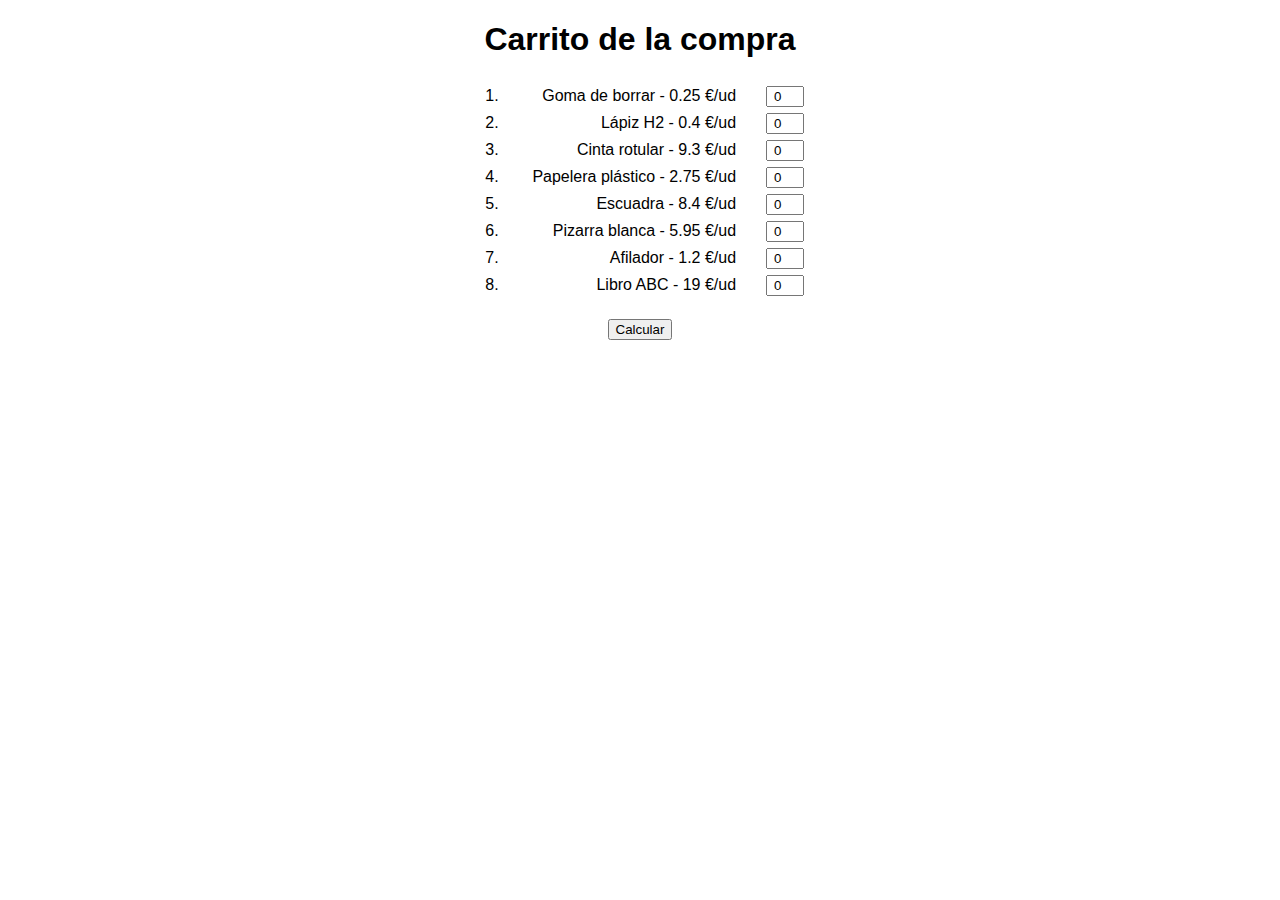
<file: index.html>
<!DOCTYPE html>
<html lang="en">
<head>
    <meta charset="UTF-8">
    <meta http-equiv="X-UA-Compatible" content="IE=edge">
    <meta name="viewport" content="width=device-width, initial-scale=1.0">
    <title>Algoritmos I</title>
    <link rel="stylesheet" href="site.css">
</head>
<body>
    <header>
        <h1>Carrito de la compra</h1>
    </header>
    <main>
        <div class="principal-container">
            <ol id="product-list-container" class="product-list-container">
                <!-- product list from js -->
            </ol>
        </div>
        <div class="button-container">
            <button id="button">Calcular</button>
            <p id="subtotal" class="subtotal"></p>
            <p id="taxTotal" class="taxTotal"></p>
            <p id="bill" class="bill"></p>
        </div>
    </main>
    <script src="app.js"></script>
</body>
</html>
</file>
<file: site.css>
body {
   font-family: Arial, Helvetica, sans-serif;
}

header {
    text-align: center;
}

.principal-container {
    text-align: right;
    justify-content: space-between;
    margin-left: 36%;
    margin-right: 37%;
}

.product-unit {
    text-align: center;
    width: 10%;
    margin-left: 10%;
    margin-block-start: 2%;
} 

.button-container {
    justify-content: center;
    text-align: center;
    font-weight: bold;
    font-size: x-large;
}
</file>
